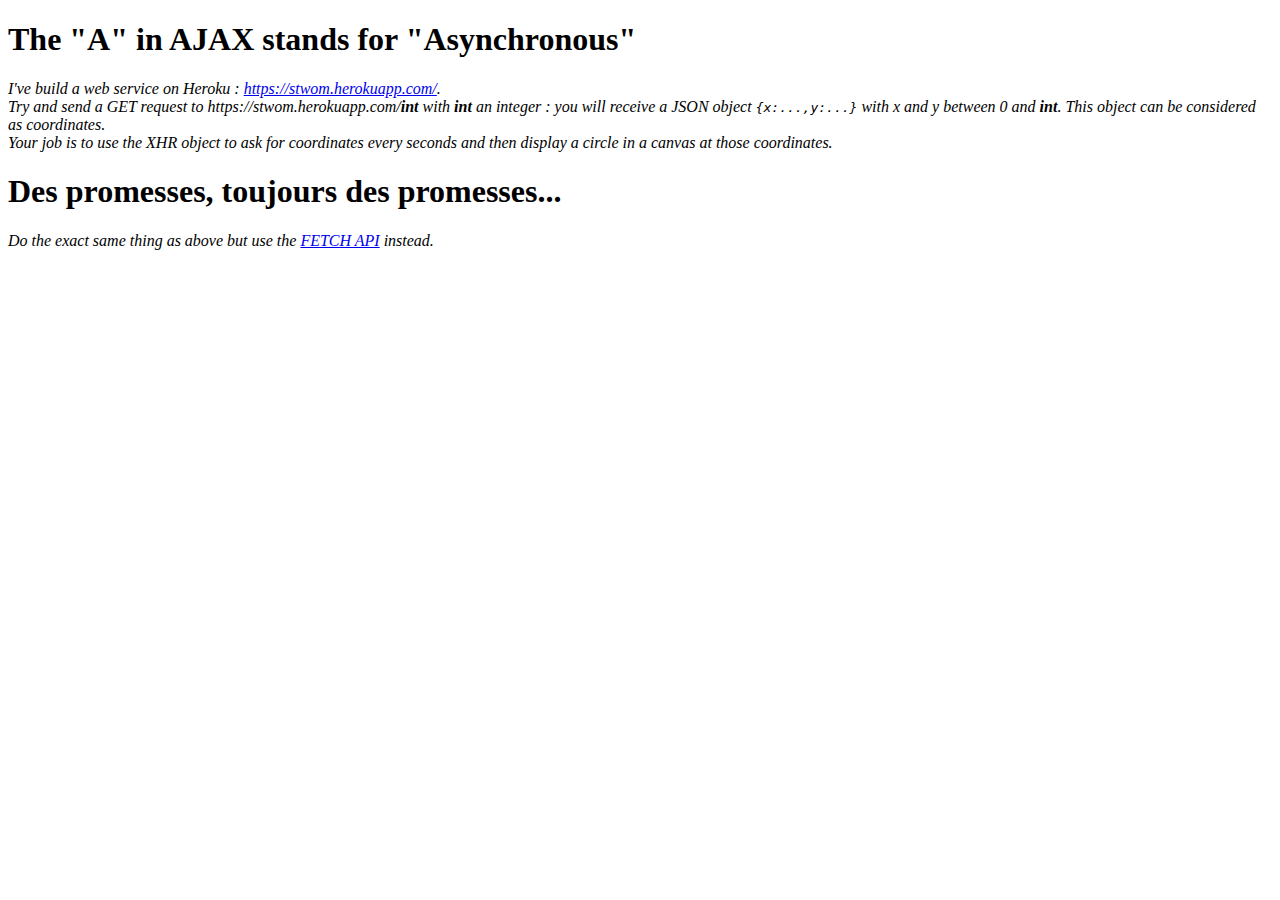
<file: TP3_JS/index.html>
<!DOCTYPE html> 
<html> 
<head> 

<!-- Responsive -->
<meta charset="utf-8"> 
<meta name="viewport" content="width=device-width, initial-scale=1"> 
<meta http-equiv="X-UA-Compatible" content="ie=edge"> 

<meta rel="stylesheet" media="screen and (max-width: 1280px)" href="../petiteResolution.css"/>
<!-- Title -->
<title>JS_TP_3_AJAX</title> 
</head> 

<body> 

<H1>The "A" in AJAX stands for "Asynchronous"</H1>

<em>
I've build a web service on Heroku : <a href="https://stwom.herokuapp.com/">https://stwom.herokuapp.com/</a>.
<br>
Try and send a GET request to https://stwom.herokuapp.com/<b>int</b> with <b>int</b> an integer : you will receive a JSON object <code>{x:...,y:...}</code> with x and y between 0 and <b>int</b>. This object can be considered as coordinates.
<br>
Your job is to use the XHR object to ask for coordinates every seconds and then display a circle in a canvas at those coordinates.   
</em>

<H1>Des promesses, toujours des promesses...</H1>
<em>
	Do the exact same thing as above but use the <a href="https://developer.mozilla.org/fr/docs/Web/API/Fetch_API">FETCH API</a> instead.
</em>


</body>
</html>
</file>
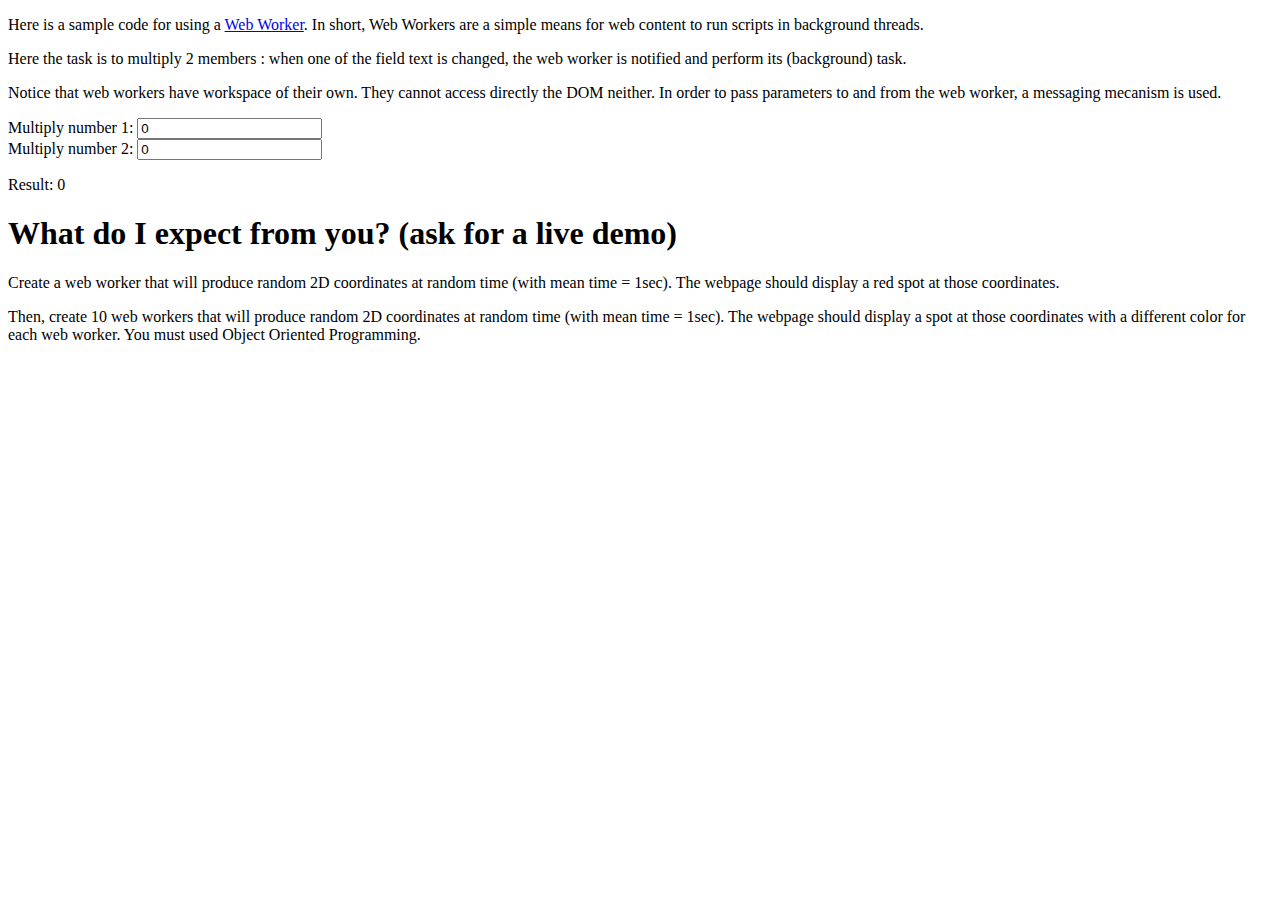
<file: TP4_JS/index.html>
<!DOCTYPE html> 
<html> 
<head> 

<!-- Responsive -->
<meta charset="utf-8"> 
<meta name="viewport" content="width=device-width, initial-scale=1"> 
<meta http-equiv="X-UA-Compatible" content="ie=edge"> 

<meta rel="stylesheet" media="screen and (max-width: 1280px)" href="petiteResolution.css"/>
<!-- Title -->
<title>WebWorkers</title> 
</head> 

<body> 
  <p>
  Here is a sample code for using a <a href="https://developer.mozilla.org/fr/docs/Web/API/Web_Workers_API/Utilisation_des_web_workers" >Web Worker</a>. In short, Web Workers are a simple means for web content to run scripts in background threads. 
</p>
<p>
  Here the task is to multiply 2 members : when one of the field text is changed, the web worker is notified and perform its (background) task.
</p>
<p>
  Notice that web workers have workspace of their own. They cannot access directly the DOM neither. In order to pass parameters to and from the web worker, a messaging mecanism is used. 
</p>



	 <form>
        <div>
          <label for="number1">Multiply number 1: </label>    
          <input type="text" id="number1" value="0">
        </div>
        <div>
          <label for="number2">Multiply number 2: </label>   
          <input type="text" id="number2" value="0">
        </div>
      </form>

      <p class="result">Result: 0</p>

  <script src="main.js"></script>

  <h1>What do I expect from you? (ask for a live demo)</h1>
  <p>
  Create a web worker that will produce random 2D coordinates at random time (with mean time = 1sec). The webpage should display a red spot at those coordinates.
  </p>
  <p>
  Then, create 10 web workers that will produce random 2D coordinates at random time (with mean time = 1sec). The webpage should display a  spot at those coordinates with a different color for each web worker. You must used Object Oriented Programming.
</p>
</body>
</html>
</file>
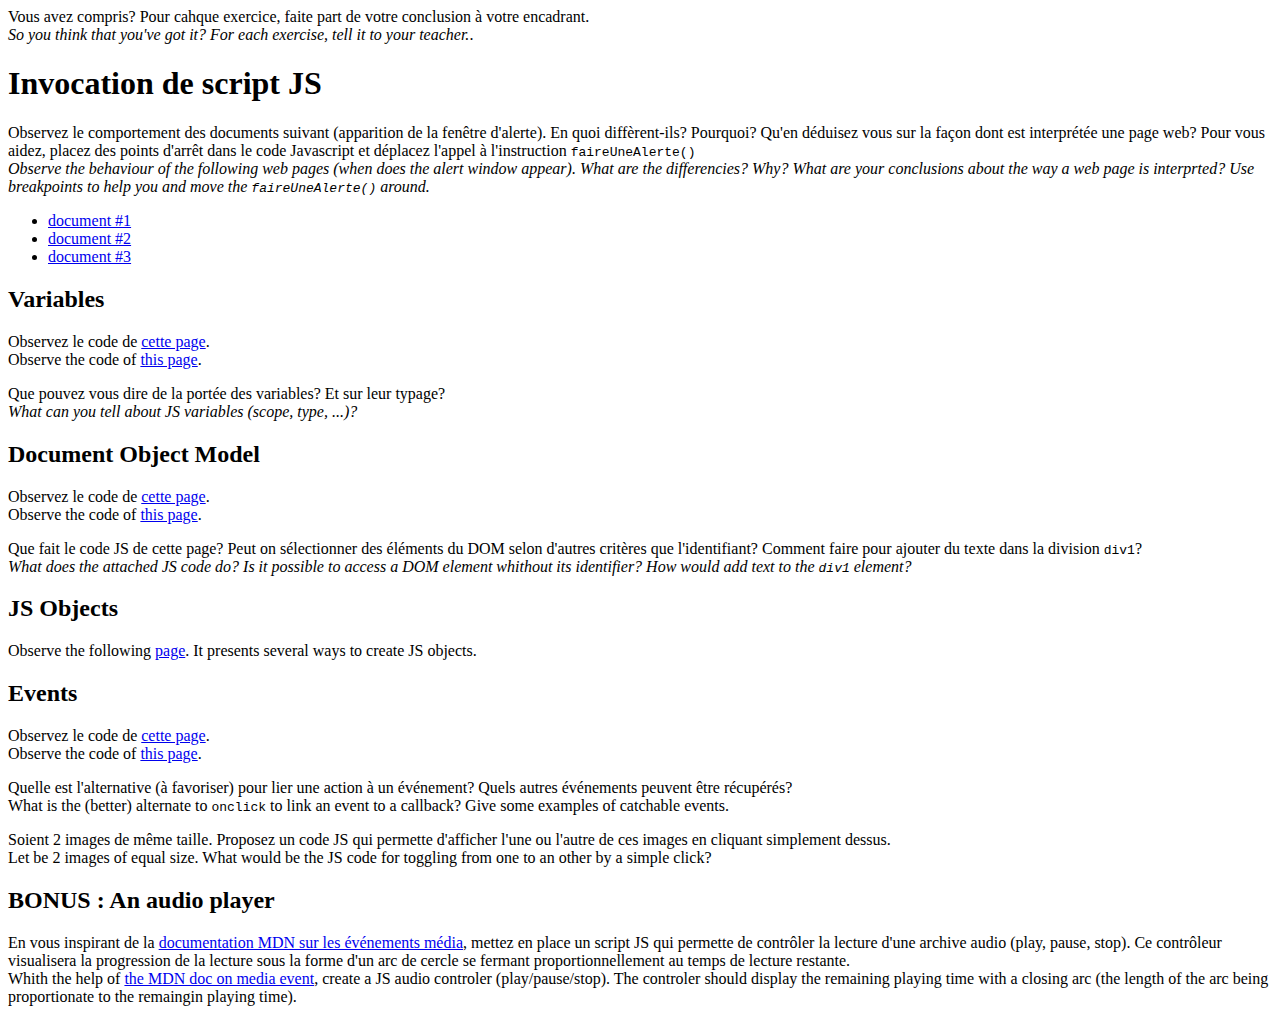
<file: TP1_JS/indexjs.html>
<!DOCTYPE html> 
<html> 
<head> 

<!-- Responsive -->
<meta charset="utf-8"> 
<meta name="viewport" content="width=device-width, initial-scale=1"> 
<meta http-equiv="X-UA-Compatible" content="ie=edge"> 

<meta rel="stylesheet" media="screen and (max-width: 1280px)" href="../petiteResolution.css"/>
<!-- Title -->
<title>JS_TP_1</title> 
</head> 

<body> 

Vous avez compris? Pour cahque exercice, faite part de votre conclusion à votre encadrant.<br>
<em>So you think that you've got it? For each exercise, tell it to your teacher.</em>.



<h1>Invocation de script JS</h1>
Observez le comportement des documents suivant (apparition de la fenêtre d'alerte). En quoi diffèrent-ils? Pourquoi? Qu'en déduisez vous sur la façon dont est interprétée une page web? Pour vous aidez, placez des points d'arrêt dans le code Javascript et déplacez l'appel à l'instruction <code>faireUneAlerte()</code><br>
<em>Observe the behaviour of the following web pages (when does the alert window appear). What are the differencies? Why? What are your conclusions about the way a web page is interprted? Use breakpoints to help you and move the <code>faireUneAlerte()</code> around.</em>
<ul>
<li><a href="./exo1/q1.html" target="_blank">document #1</a></li>
<li><a href="./exo1/q3.html" target="_blank">document #2</a></li>
<li><a href="./exo1/q5.html" target="_blank">document #3</a></li>
</ul>

<h2>Variables</h2>
Observez le code de <a href="./exo2/exo2.html" target="_blank">cette page</a>.<br>
Observe the code of <a href="./exo2/exo2.html" target="_blank">this page</a>.
<p>
Que pouvez vous dire de la portée des variables? Et sur leur typage?<br>
<em>What can you tell about JS variables (scope, type, ...)?</em>
</p>


<h2>Document Object Model</h2>
Observez le code de <a href="./exo3/exo3.html" target="_blank">cette page</a>.<br>
Observe the code of <a href="./exo3/exo3.html" target="_blank">this page</a>.
<p>
	Que fait le code JS de cette page? Peut on sélectionner des éléments du DOM selon d'autres critères que l'identifiant? Comment faire pour ajouter du texte dans la division <code>div1</code>?<br>
	<em>What does the attached JS code do? Is it possible to access a DOM element whithout its identifier? How would add text to the <code>div1</code> element?</em>
</p>

<h2>JS Objects</h2>
Observe the following <a href="./exo4/exo4.html" target="_blank">page</a>. It presents several ways to create JS objects. 


<h2>Events</h2>
Observez le code de <a href="./exo5/exo5.html" target="_blank">cette page</a>.<br>
Observe the code of <a href="./exo5/exo5.html" target="_blank">this page</a>.
<p>
Quelle est l'alternative (à favoriser) pour lier une action à un événement? Quels autres événements peuvent être récupérés? <br>
What is the (better) alternate to <code>onclick</code> to link an event to a callback? Give some examples of catchable events.
</p>
<p>Soient 2 images de même taille. Proposez un code JS qui permette d'afficher l'une ou l'autre de ces images en cliquant simplement dessus.<br>
Let be 2 images of equal size. What would be the JS code for toggling from one to an other by a simple click?</p>

<h2>BONUS : An audio player</h2>
En vous inspirant de la <a href="https://developer.mozilla.org/en-US/docs/Web/API/HTMLMediaElement">documentation MDN sur les événements média</a>, mettez en place un script JS qui permette de contrôler la lecture d'une archive audio (play, pause, stop). Ce contrôleur visualisera la progression de la lecture sous la forme d'un arc de cercle se fermant proportionnellement au temps de lecture restante.<br>
Whith the help of <a href="https://developer.mozilla.org/en-US/docs/Web/API/HTMLMediaElement">the MDN doc on media event</a>, create a JS audio controler (play/pause/stop). The controler should display the remaining playing time with a closing arc (the length of the arc being proportionate to the remaingin playing time).
</body>
</html>
</file>
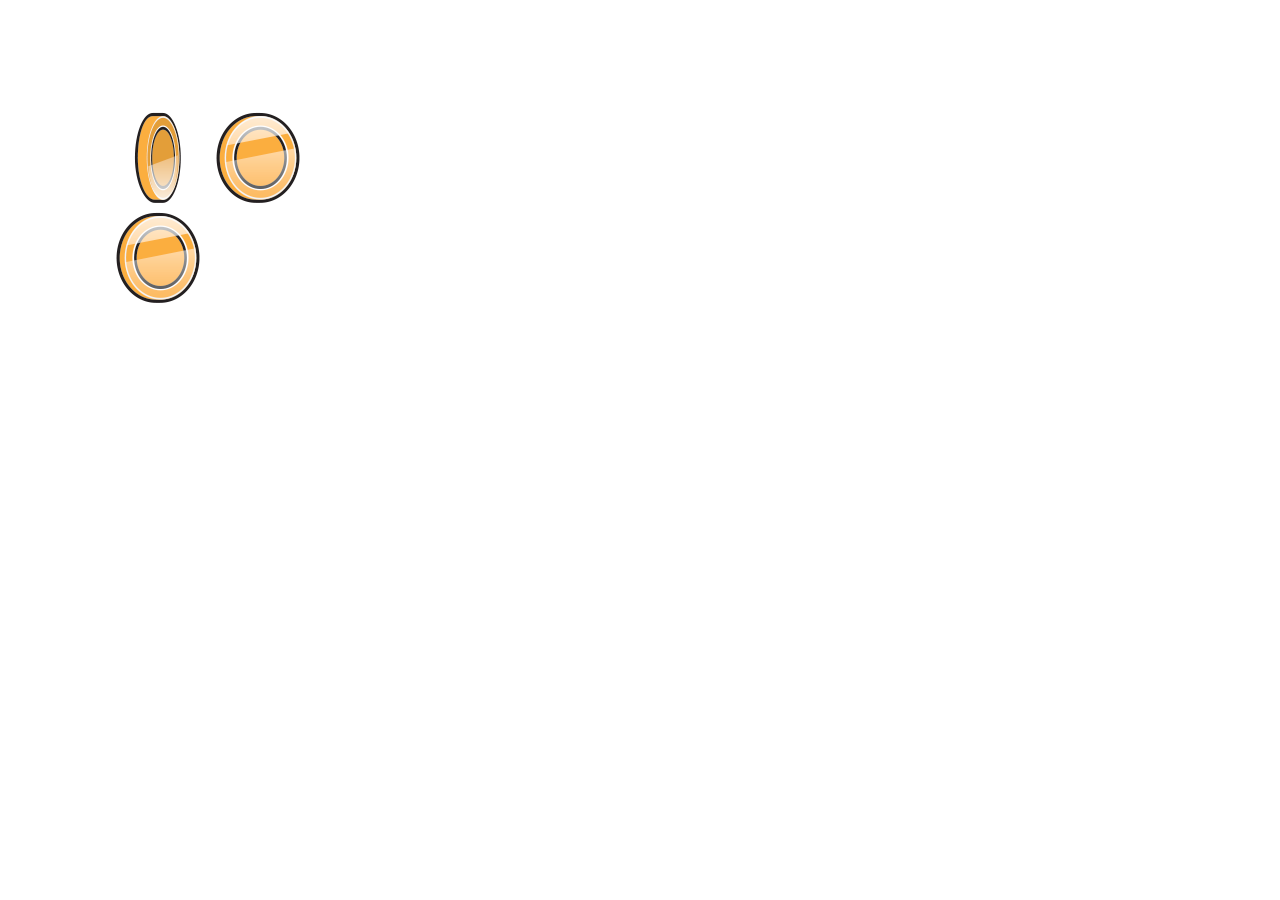
<file: TP2_JS/boucleDeJeu.html>
<!doctype html>
<html>
<head>
<title>classical game loop</title>
</style>
</head>
<body>
<canvas id="gameField"></canvas>
</body>
<script>
	
	//requestAnimationFrame method conveniently replace Setinterval for all animation purpose. It is optimized for 30frame per seconds rendering.
    const animFrame = window.requestAnimationFrame ||
            window.webkitRequestAnimationFrame ||
            window.mozRequestAnimationFrame    ||
            window.oRequestAnimationFrame      ||
            window.msRequestAnimationFrame     ||
            null ;




	
	const canvas = document.getElementById("gameField");
	canvas.width = 600;
	canvas.height = 600;
	const context = canvas.getContext("2d");

	let wallClock = 0;
		
	// 
	const coinWidth= 1000;
	const coinHeight= 100;	
	const coinNumberOfFrame=10;
	const coinImage = new Image();	
	coinImage.src = "images/coin-sprite-animation.png";




	class Coin {
		constructor(context,image,width, height,x,y,speed, numberOfFrames, delay){
			this.context=context;
			this.image=image;
			this.width=width;
			this.height=height;
			this.x=x;
			this.y=y;
			this.speed=speed;
			this.numberOfFrames=numberOfFrames;
			this.frameIndex=0;
			this.delay=delay;
			this.hasStarted=false;
		}

		clear(){
			this.context.clearRect(this.x, this.y, this.width, this.height);
		}

		update(){
			if((this.hasStarted == false) && (this.delay<wallClock)){
				console.log("starting");
				this.hasStarted=true;
			}


			if( (this.hasStarted == true) && (wallClock%this.speed == 0)){
				if (this.frameIndex < this.numberOfFrames - 1) {	
					this.frameIndex += 1;
				}else {
					this.frameIndex = 0;
				}
        	}
		}

		draw(){
			this.context.drawImage(
		    	this.image,
		    	this.frameIndex * this.width / this.numberOfFrames,
		    	0,
		    	this.width / this.numberOfFrames,
		    	this.height,
		    	this.x,
		    	this.y,
		    	this.width / this.numberOfFrames,
		    	this.height
		    	);
		}


	}



	const objectsInGame = new Array();

    const coin1 = new Coin(context,coinImage,coinWidth, coinHeight,100,100,2, coinNumberOfFrame,0);
   	const coin2 = new Coin(context,coinImage,coinWidth, coinHeight,200,100,4, coinNumberOfFrame,100);
   	const coin3 = new Coin(context,coinImage,coinWidth, coinHeight,100,200,6, coinNumberOfFrame,200);

   	objectsInGame.push(coin1);
   	objectsInGame.push(coin2);
   	objectsInGame.push(coin3);




	function clearGame(){
			objectsInGame.forEach(element => element.clear());
	}


	function updateGame(){
		wallClock += 1;
		objectsInGame.forEach(element => element.update());
	}
	

	function drawGame(){
		objectsInGame.forEach(element => element.draw());
	}
	
	
	 function mainloop(){
	 	clearGame();
        updateGame();
        drawGame();
        
        animFrame( mainloop );
    };
    
   

    // start the mainloop

    animFrame( mainloop );
</script>
</html>
</file>
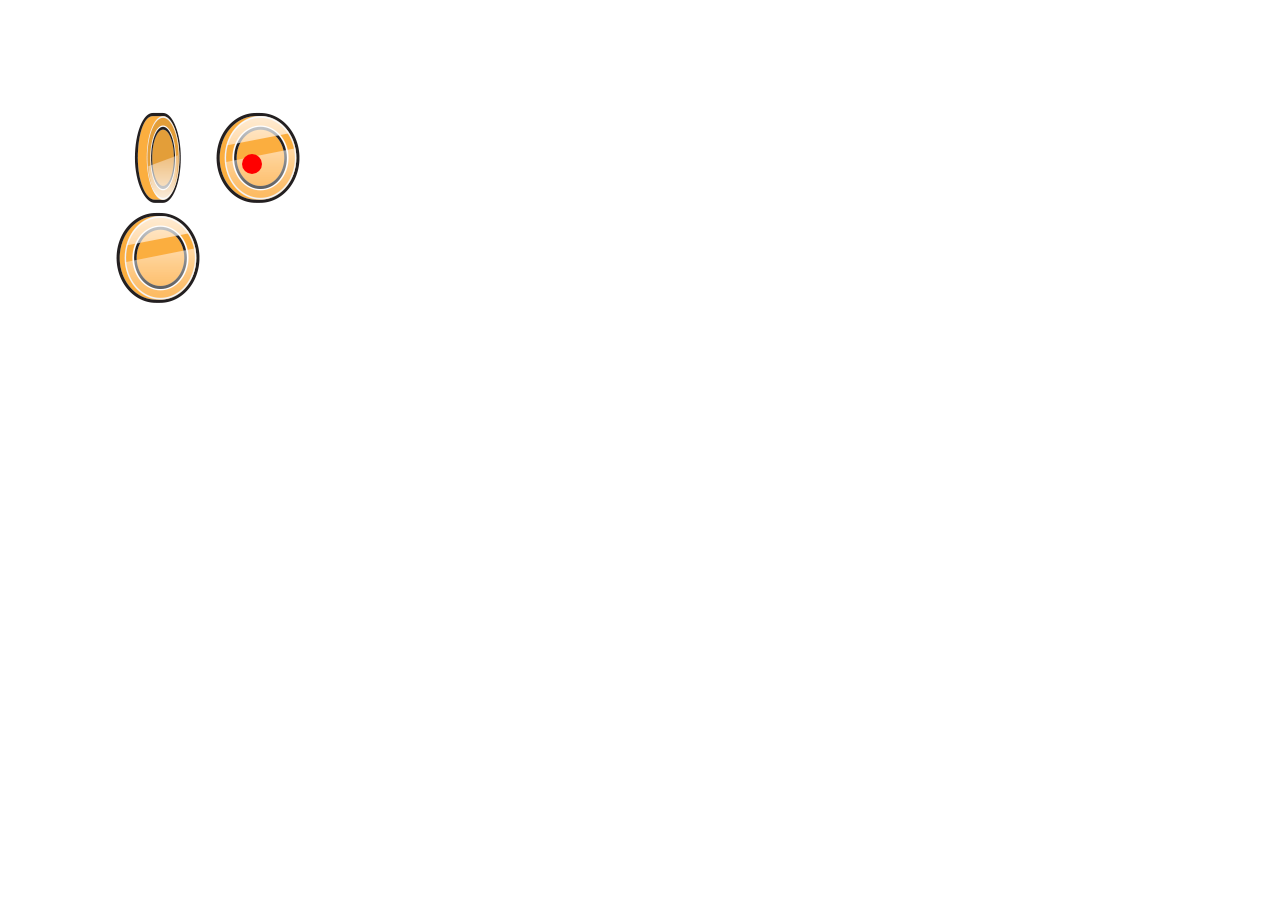
<file: TP2_JS/boucleDeJeu_bis.html>
<!doctype html>
<html>
<head>
<title>classical game loop</title>
</style>
</head>
<body>
<canvas id="gameField"></canvas>
</body>
<script>
	
	//requestAnimationFrame method conveniently replace Setinterval for all animation purpose. It is optimized for 30frame per seconds rendering.
    const animFrame = window.requestAnimationFrame ||
            window.webkitRequestAnimationFrame ||
            window.mozRequestAnimationFrame    ||
            window.oRequestAnimationFrame      ||
            window.msRequestAnimationFrame     ||
            null ;

	const cancelAnimationFrame = window.cancelAnimationFrame || window.mozCancelAnimationFrame;


  	let wallClockId;
	
	const canvas = document.getElementById("gameField");
	canvas.width = 600;
	canvas.height = 600;
	const context = canvas.getContext("2d");

	let wallClock = 0;
		
	// 
	const coinWidth= 1000;
	const coinHeight= 100;	
	const coinNumberOfFrame=10;
	const coinImage = new Image();	
	coinImage.src = "images/coin-sprite-animation.png";

	class Ball {
		constructor(context, canvasWidth, canvasHeight, radius, x, y, xSpeed, ySpeed, delay){
			this.context=context;
			this.canvasWidth=canvasWidth;
			this.canvasHeight=canvasHeight;
			this.radius=radius;
			this.x=x;
			this.y=y;
			this.xSpeed=xSpeed;
			this.ySpeed=ySpeed;
			this.delay=delay;
		}
		clear(){
			this.context.fillStyle = "white";
			this.context.beginPath();
			this.context.arc(this.x,this.y, this.radius,0,2*Math.PI,1);
			this.context.fill();
		}
		draw(){
			this.context.fillStyle = "red";
			this.context.beginPath();
			this.context.arc(this.x,this.y, this.radius,0,2*Math.PI,1);
			this.context.fill();
		}
		update(){
			if(this.x<0 || this.x>this.canvasWidth){
				this.xSpeed = (-1) * this.xSpeed;
			}
			if(this.y<0 || this.y>this.canvasHeight){
				this.ySpeed = (-1) * this.ySpeed;
			}
			this.x=this.x + this.xSpeed;
			this.y=this.y + this.ySpeed;

		}
	}




	class Coin {
		constructor(context,image,width, height,x,y,speed, numberOfFrames, delay){
			this.context=context;
			this.image=image;
			this.width=width;
			this.height=height;
			this.x=x;
			this.y=y;
			this.speed=speed;
			this.numberOfFrames=numberOfFrames;
			this.frameIndex=0;
			this.delay=delay;
			this.hasStarted=false;
		}

		clear(){
			this.context.clearRect(this.x, this.y, this.width, this.height);
		}

		update(){
			if((this.hasStarted == false) && (this.delay<wallClock)){
				console.log("starting");
				this.hasStarted=true;
			}


			if( (this.hasStarted == true) && (wallClock%this.speed == 0)){
				if (this.frameIndex < this.numberOfFrames - 1) {	
					this.frameIndex += 1;
				}else {
					this.frameIndex = 0;
				}
        	}
		}

		draw(){
			this.context.drawImage(
		    	this.image,
		    	this.frameIndex * this.width / this.numberOfFrames,
		    	0,
		    	this.width / this.numberOfFrames,
		    	this.height,
		    	this.x,
		    	this.y,
		    	this.width / this.numberOfFrames,
		    	this.height
		    	);
		}


	}



	const objectsInGame = new Array();

    const coin1 = new Coin(context,coinImage,coinWidth, coinHeight,100,100,2, coinNumberOfFrame,0);
   	const coin2 = new Coin(context,coinImage,coinWidth, coinHeight,200,100,4, coinNumberOfFrame,100);
   	const coin3 = new Coin(context,coinImage,coinWidth, coinHeight,100,200,6, coinNumberOfFrame,200);

   	objectsInGame.push(coin1);
   	objectsInGame.push(coin2);
   	objectsInGame.push(coin3);

   	const ball1 = new Ball(context,canvas.width,canvas.height, 10,200,200,1,-1,0);
	objectsInGame.push(ball1);


	function clearGame(){
			objectsInGame.forEach(element => element.clear());
	}


	function updateGame(){
		wallClock += 1;
		objectsInGame.forEach(element => element.update());
	}
	

	function drawGame(){
		objectsInGame.forEach(element => element.draw());
	}
	
	
	 function mainloop(){
	 	clearGame();
        updateGame();
        drawGame();
        
        wallClockId = animFrame( mainloop );
    };
    
   

    // start the mainloop
    animFrame( mainloop );
    canvas.addEventListener("click",(e)=>{cancelAnimationFrame(wallClockId)})
</script>
</html>
</file>
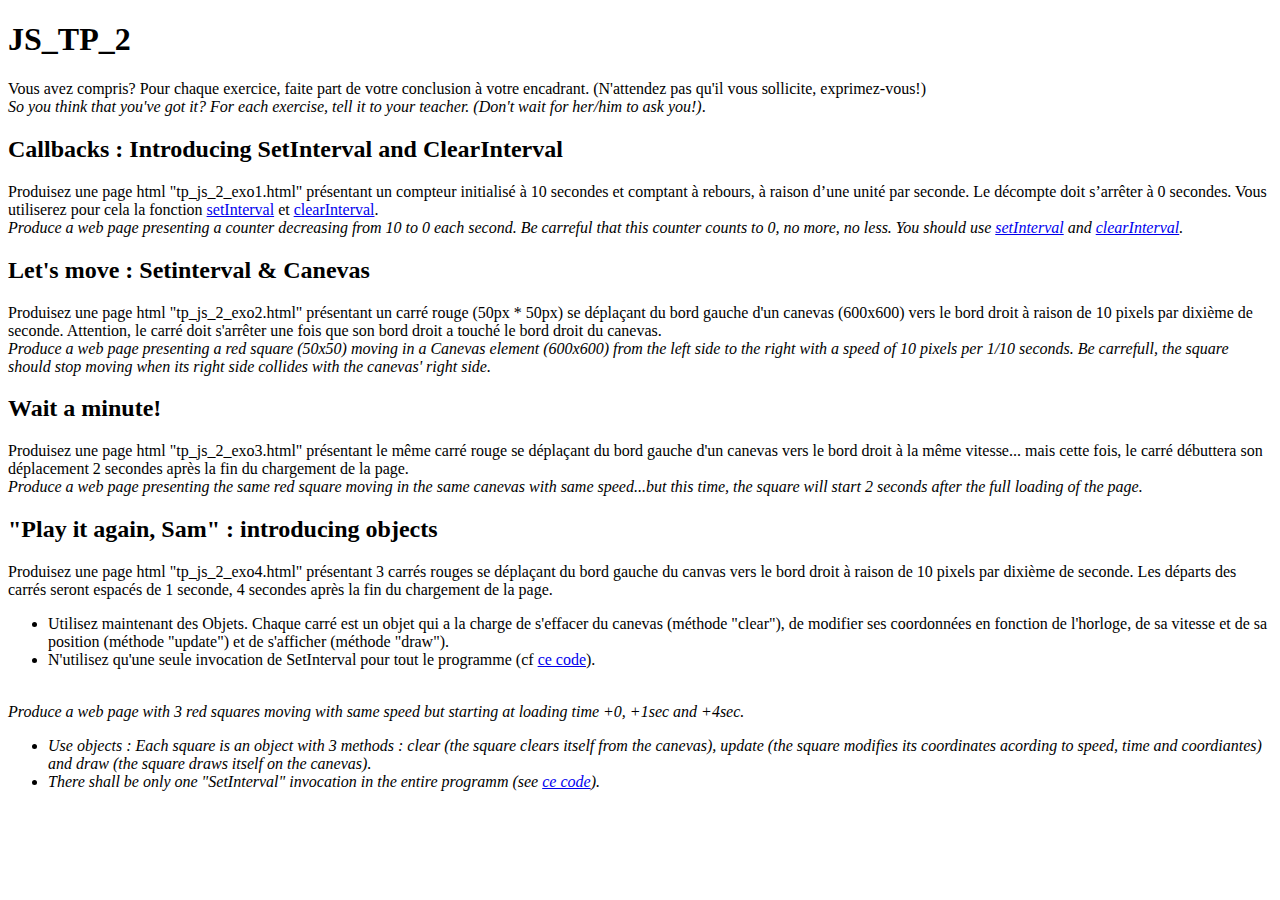
<file: TP2_JS/indexJS2.html>
<!DOCTYPE html> 
<html> 
<head> 

<!-- Responsive -->
<meta charset="utf-8"> 
<meta name="viewport" content="width=device-width, initial-scale=1"> 
<meta http-equiv="X-UA-Compatible" content="ie=edge"> 

<meta rel="stylesheet" media="screen and (max-width: 1280px)" href="../petiteResolution.css"/>
<!-- Title -->
<title>JS_TP_2</title> 
</head> 

<body> 

<h1>JS_TP_2</h1>	
Vous avez compris? Pour chaque exercice, faite part de votre conclusion à votre encadrant. (N'attendez pas qu'il vous sollicite, exprimez-vous!)<br>
<em>So you think that you've got it? For each exercise, tell it to your teacher. (Don't wait for her/him to ask you!)</em>.


<h2>Callbacks : Introducing SetInterval and ClearInterval</h2>
Produisez une page html "tp_js_2_exo1.html" présentant un compteur initialisé à 10 secondes et comptant à rebours, à raison d’une unité par seconde.

Le décompte doit s’arrêter à 0 secondes. Vous utiliserez pour cela la fonction <a href="https://developer.mozilla.org/en-US/docs/Web/API/setInterval" >setInterval</a> et <a href="https://developer.mozilla.org/en-US/docs/Web/API/WindowTimers/clearInterval">clearInterval</a>.
<br>
<em>Produce a web page presenting a counter decreasing from 10 to 0 each second. Be carreful that this counter counts to 0, no more, no less. You should use <a href="https://developer.mozilla.org/fr/docs/Web/API/WindowTimers/setInterval" >setInterval</a> and <a href="https://developer.mozilla.org/en-US/docs/Web/API/WindowTimers/clearInterval">clearInterval</a>.</em>


<h2>Let's move : Setinterval & Canevas</h2>
Produisez une page html "tp_js_2_exo2.html" présentant un carré rouge (50px * 50px) se déplaçant du bord gauche d'un canevas (600x600) vers le bord
droit à raison de 10 pixels par dixième de seconde. Attention, le carré doit s'arrêter une fois que son bord droit a touché le bord droit du canevas.
<br>
<em>
Produce a web page presenting a red square (50x50) moving in a Canevas element (600x600) from the left side to the right with a speed of 10 pixels per 1/10 seconds. Be carrefull, the square should stop moving when its right side collides with the canevas' right side.
</em>

<h2>Wait a minute! </h2>
Produisez une page html "tp_js_2_exo3.html" présentant le même carré rouge se déplaçant du bord gauche d'un canevas vers le bord droit à la même vitesse... mais cette fois, le carré débuttera son déplacement 2 secondes après la fin du
chargement de la page.
<br>
<em>
	Produce a web page presenting the same red square moving in the same canevas with same speed...but this time, the square will start  2 seconds after the full loading of the page.
</em>

<h2>"Play it again, Sam" : introducing objects</h2>
Produisez une page html "tp_js_2_exo4.html" présentant 3 carrés rouges se déplaçant du bord gauche du canvas vers le bord
droit à raison de 10 pixels par dixième de seconde. Les départs des carrés seront espacés de 1 seconde, 4 secondes
après la fin du chargement de la page.

<ul>
<li>Utilisez maintenant des Objets. Chaque carré est un objet qui a la charge de s'effacer du canevas (méthode "clear"), de modifier ses coordonnées en fonction de l'horloge, de sa vitesse et de sa position (méthode "update") et de s'afficher (méthode "draw"). </li> 
<li>N'utilisez qu'une seule invocation de SetInterval pour tout le programme (cf <a href="boucleDeJeu.html">ce code</a>). </li>
</ul>
<br>
<em>
Produce a web page with 3 red squares moving with same speed but starting at loading time +0, +1sec and +4sec.
<ul>
	<li>Use objects : Each square is an object with 3 methods : clear (the square clears itself from the canevas), update (the square modifies its coordinates acording to speed, time and coordiantes) and draw (the square draws itself on the canevas).</li>
	<li>There shall be only one "SetInterval" invocation in the entire programm (see <a href="boucleDeJeu.html">ce code</a>).</li>
</ul>
</em>
</body>
</html>
</file>
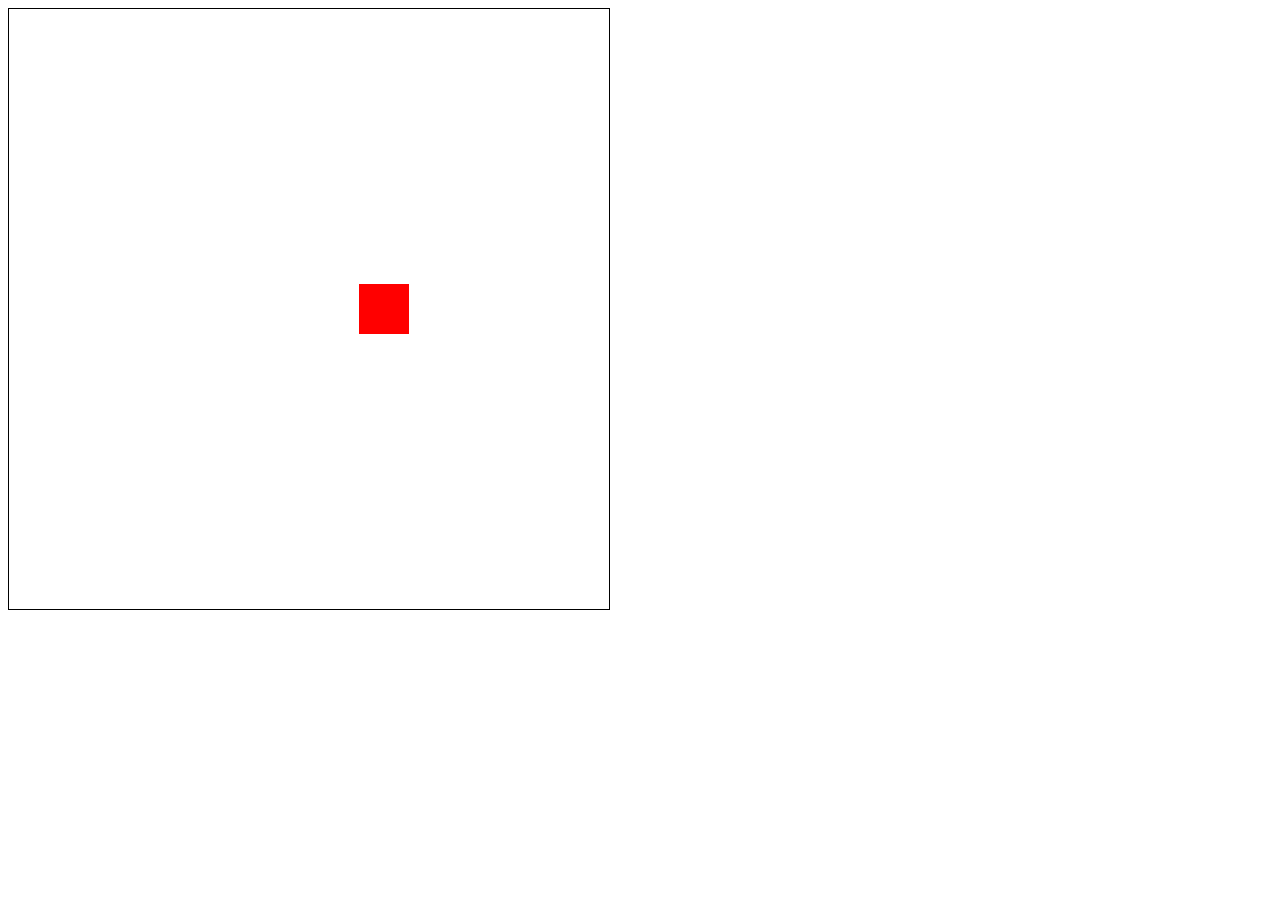
<file: TP2_JS/tp_js_2_exo2.html>
<!DOCTYPE html>
<html lang="fr">
<head>
    <meta charset="UTF-8">
    <meta http-equiv="X-UA-Compatible" content="IE=edge">
    <meta name="viewport" content="width=device-width, initial-scale=1.0">
</head>
<body>
    <div>
        <canvas id="canva" style="border: 1px solid black;"></canvas>
    </div>
    <script>
        document.addEventListener("DOMContentLoaded",start);
        let canvas;

        const event = new Event('collision');

        var interval;

        let squareY = 275;
        let squareX = 0;
        let speed = 0;

        function start(){
            canvas = document.getElementById("canva");
            canvas.setAttribute("width",600);
            canvas.setAttribute("height",600);
            context = canvas.getContext("2d");
            context.fillStyle = "red"
            speed = 100/10;
            context.fillRect(squareX,squareY,50,50)
            interval = setInterval(move,1000/10);
        }

        function end(){
            clearInterval(interval)
        }

        function move(){
            resetSquare();
            moveSquare();
            drawSquare();    
        }

        function resetSquare(){
            context.clearRect(squareX-1,squareY-1,52,52);
        }

        function moveSquare(){
            if(squareX + 50 >= 600){
                end();
            } else {
                squareX += 50
            }
        }

        function drawSquare(){
            context.fillRect(squareX,squareY,50,50)
        }

    </script>
</body>
</html>
</file>
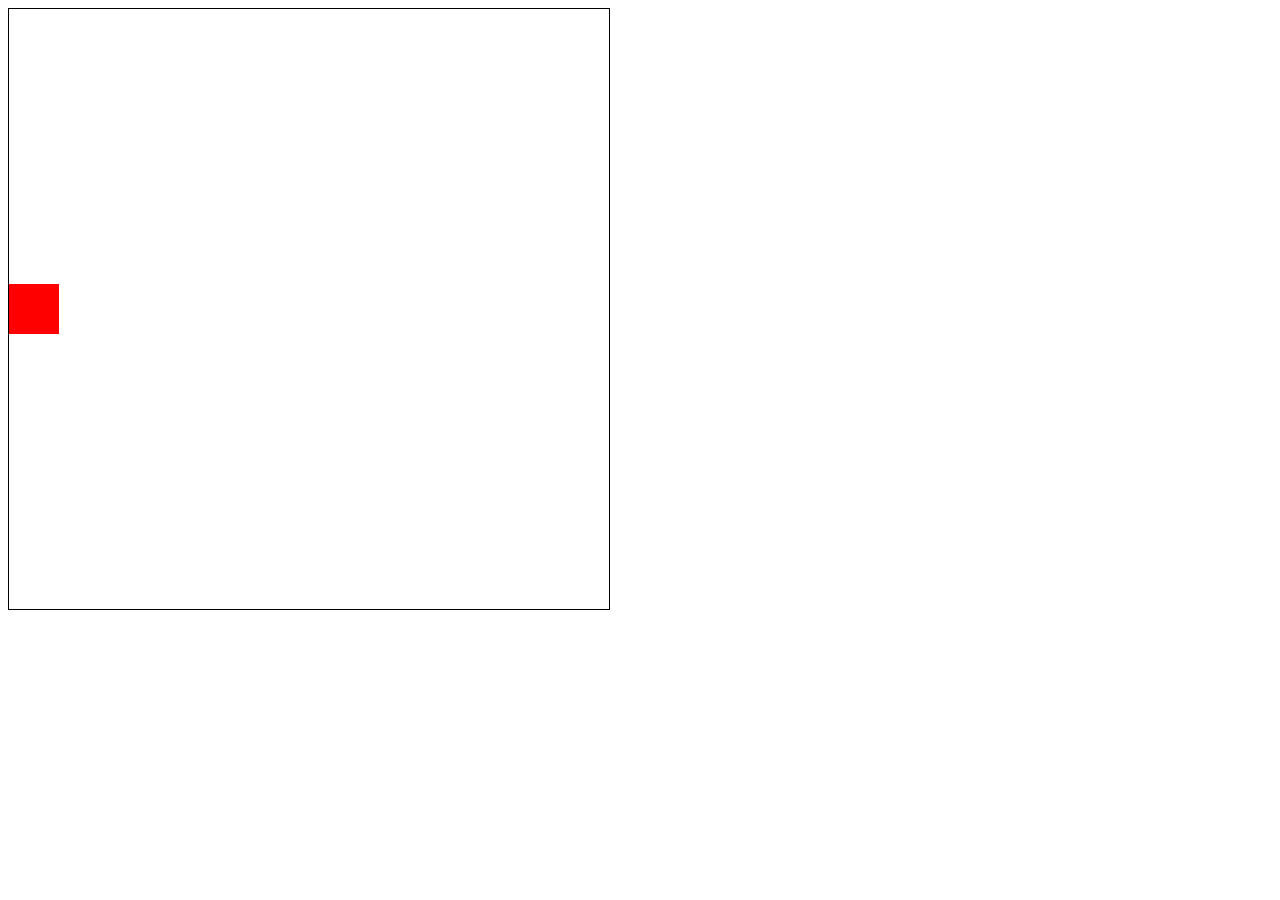
<file: TP2_JS/tp_js_2_exo3.html>
<!DOCTYPE html>
<html lang="fr">
<head>
    <meta charset="UTF-8">
    <meta http-equiv="X-UA-Compatible" content="IE=edge">
    <meta name="viewport" content="width=device-width, initial-scale=1.0">
</head>
<body>
    <div>
        <canvas id="canva" style="border: 1px solid black;"></canvas>
    </div>
    <script>
        document.addEventListener("DOMContentLoaded",begin);
        let canvas;

        const event = new Event('collision');

        var interval;

        let squareY = 275;
        let squareX = 0;
        let speed = 0;

        function begin(){
            canvas = document.getElementById("canva");
            canvas.setAttribute("width",600);
            canvas.setAttribute("height",600);
            context = canvas.getContext("2d");
            context.fillStyle = "red"
            speed = 100/10;
            context.fillRect(squareX,squareY,50,50)
            setTimeout(start,2000)
        }

        function start(){
            interval = setInterval(move,1000/10);
        }

        function end(){
            clearInterval(interval)
        }

        function move(){
            resetSquare();
            moveSquare();
            drawSquare();    
        }

        function resetSquare(){
            context.clearRect(squareX-1,squareY-1,52,52);
        }

        function moveSquare(){
            if(squareX + 50 >= 600){
                end();
            } else {
                squareX += 50
            }
        }

        function drawSquare(){
            context.fillRect(squareX,squareY,50,50)
        }

    </script>
</body>
</html>
</file>
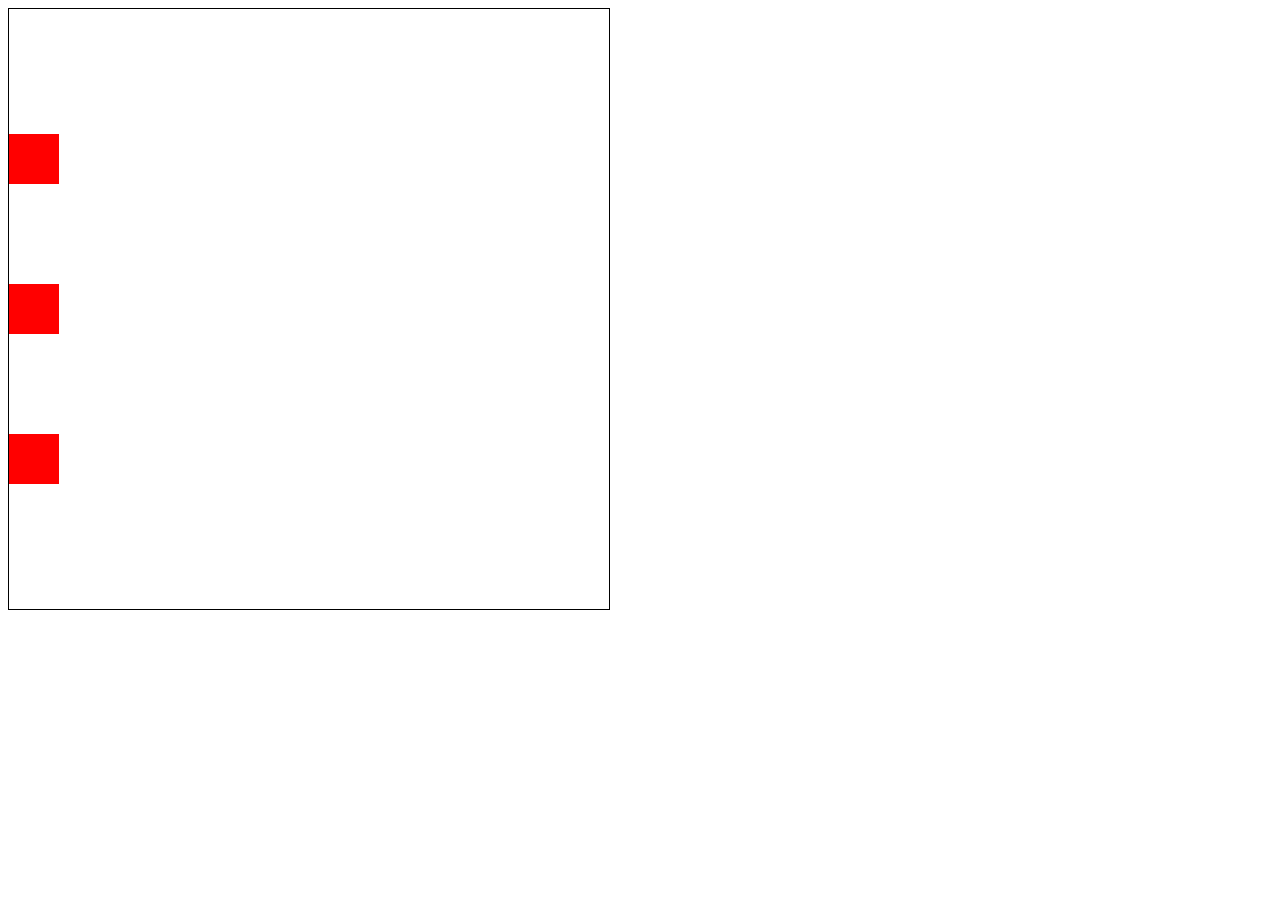
<file: TP2_JS/tp_js_2_exo4.html>
<!DOCTYPE html>
<html lang="fr">
<head>
    <meta charset="UTF-8">
    <meta http-equiv="X-UA-Compatible" content="IE=edge">
    <meta name="viewport" content="width=device-width, initial-scale=1.0">
</head>
<body>
    <div>
        <canvas id="canva" style="border: 1px solid black;"></canvas>
    </div>
    <script>
        class Square {
            constructor(x,y,speed,context,width,height,number){
                this.x = x;
                this.y = y;
                this.speed = speed;
                this.context = context;
                this.width = width;
                this.height = height;
                this.number = number;
            }

            clear(){
                this.context.clearRect(this.x-1,this.y-1,this.width+1,this.height+1);
            }

            update(){
                if(this.x + this.width < 600){
                    this.x += 1
                }
            }

            draw(){
                this.context.fillRect(this.x,this.y,this.width,this.height)
            }
        }

        document.addEventListener("DOMContentLoaded",begin);
        let squares = [];

        canvas = document.getElementById("canva");
        canvas.setAttribute("width",600);
        canvas.setAttribute("height",600);
        context = canvas.getContext("2d");
        context.fillStyle = "red"
        speed = 100/1000;

        squares.push(new Square(0,125,speed,context,50,50,1));
        squares.push(new Square(0,275,speed,context,50,50,2));
        squares.push(new Square(0,425,speed,context,50,50,3));

        clock = 1;

        var interval;

        function begin(){
            squares.forEach(e => {
                e.draw()
            });
            setTimeout(start,4000)
        }

        function start(){
            interval = setInterval(loop,1000/1000);
        }

        function end(){
            clearInterval(interval)
        }

        function loop(){
            resetSquare();
            moveSquare();
            drawSquare();    
            isEnd = true;
            squares.forEach(e => {
                if(e.x + e.width <= 600){
                    isEnd = false;
                }
            })
            if(isEnd){
                end();
            }
        }

        function resetSquare(){
            squares.forEach(e => {
                e.clear();
            })
        }

        function moveSquare(){
            squares.forEach(e => {
                if((e.number*100) <= clock){
                    e.update();
                }
            });
            clock++;
        }

        function drawSquare(){
            squares.forEach(e => {
                e.draw();
            });       
        }

    </script>
</body>
</html>
</file>
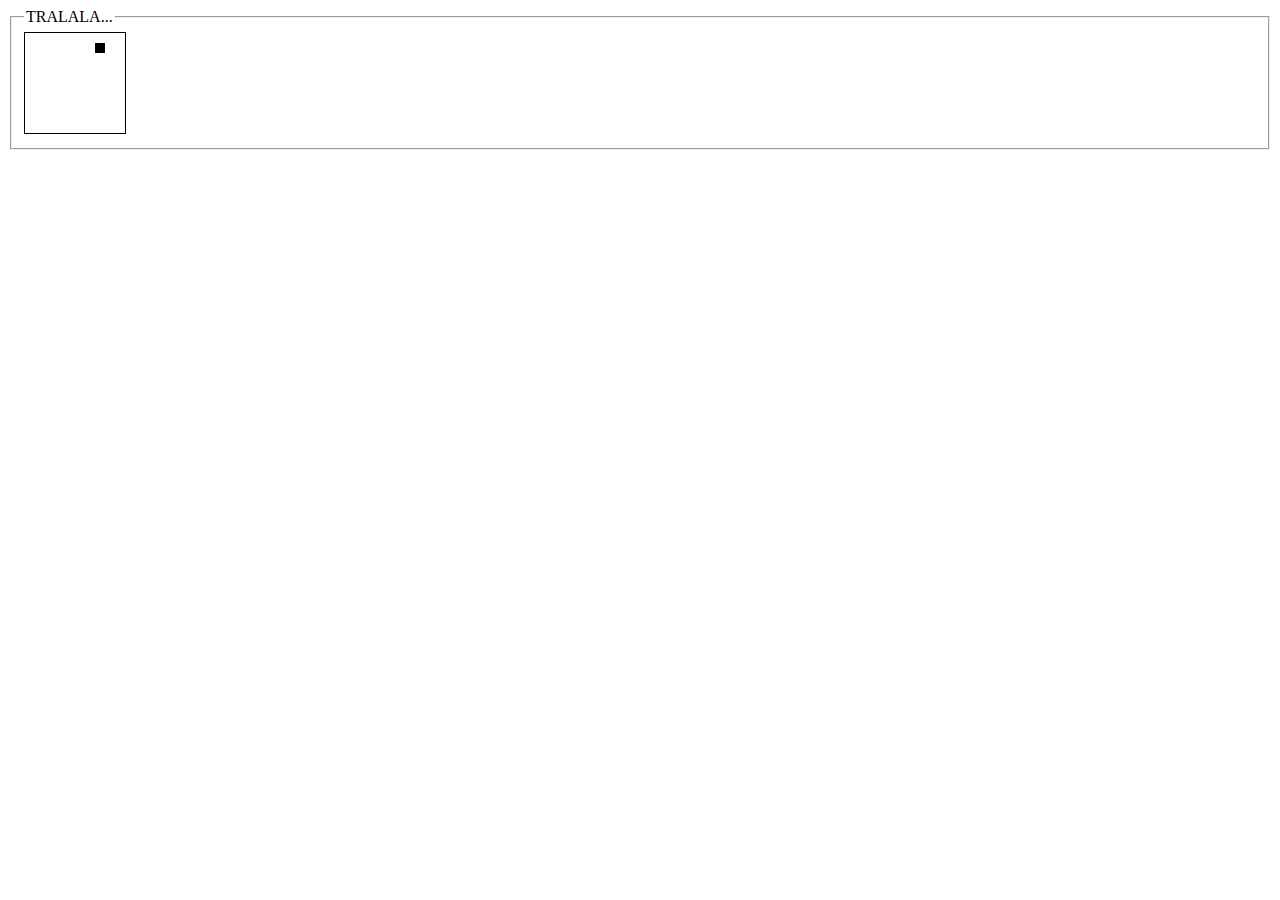
<file: TP2_JS/tp_js_exo1.html>
<!DOCTYPE html>
<html>
<head>
	<meta charset="UTF-8">
	<title>Let's move!</title>
</head>
<body>
	<fieldset>
		<legend id="gameLegend">TRALALA...</legend>
		<canvas id="arena" style="border: 1px solid #000000"></canvas>
	</fieldset>
</body>
<script>
	document.addEventListener("DOMContentLoaded",startGame);


	const event = new Event('bang');


	let intervalId; 
	
	let legend;
	

	let canvas;
	let context; 
	const canvasWidth = 100;
	const canvasHeight = 100;

	const fps = 40; // frame per seconds
	const speedInPxPs = 100; // in px  per seconds
	
	const squareWidth = 10;
	let squareX = 0;
	let squareY = 10; 
	let speedX = 0; 


	function startGame(){
		canvas = document.getElementById("arena");
		canvas.setAttribute("width",canvasWidth);
		canvas.setAttribute("height",canvasHeight);
		context = canvas.getContext("2d");
		legend = document.getElementById("gameLegend");
		legend.addEventListener('bang', function (e) { 
				e.target.innerHTML = "BANG! X: "+squareX; 	
			}, false);
		speedX = speedInPxPs / fps; //100px per seconds and 30fps => 3px per frame (approx)
		intervalId = window.setInterval(gameLoop,1000/fps); // 30fps
	}

	function endGame(){
		window.clearInterval(intervalId);	
	}

	function gameLoop(){
		clearSquare();
		updateSquare();
		drawSquare();
	}

	function clearSquare(){
		context.clearRect(squareX-1, squareY-1, squareWidth+2, squareWidth+2);
	}

	function updateSquare(){
		if(squareX + squareWidth >= canvasWidth){
			legend.dispatchEvent(event);
			endGame();
		} else {
			squareX = squareX + speedX;
		}
	}

	function drawSquare(){
		context.fillRect(squareX, squareY, squareWidth, squareWidth);
	}



</script>
</html>
</file>
